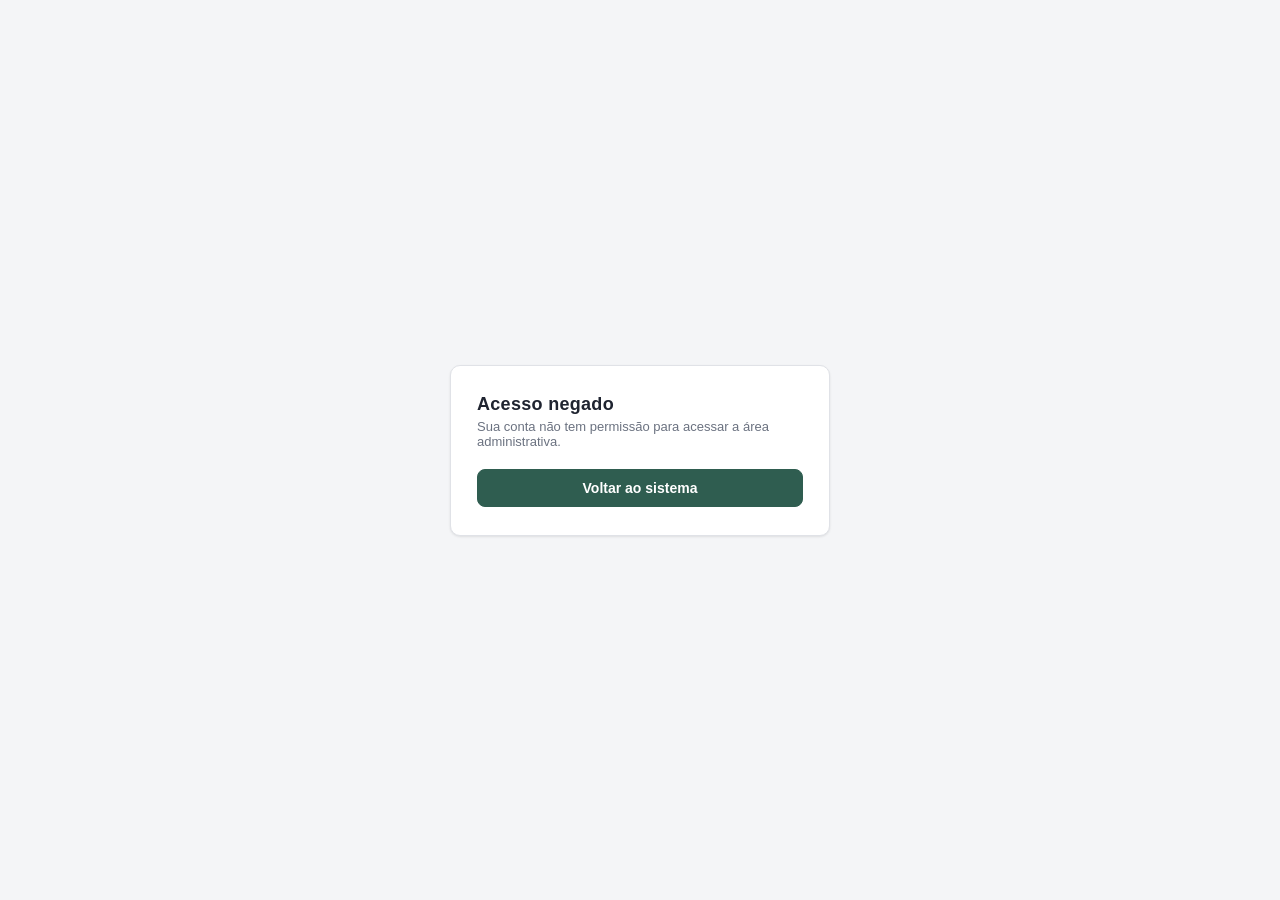
<file: acesso-negado.html>
<!DOCTYPE html>
<html lang="pt-BR">
<head>
<meta charset="UTF-8">
<meta name="viewport" content="width=device-width, initial-scale=1.0">
<title>Acesso negado — Alerta DAS</title>
<link rel="stylesheet" href="css/app.css">
<link rel="stylesheet" href="css/login.css">
</head>
<body class="login-body">
<div class="login-card">
  <h1>Acesso negado</h1>
  <p class="login-sub">Sua conta não tem permissão para acessar a área administrativa.</p>
  <a class="btn btn-primary login-submit" style="display:flex" href="/">Voltar ao sistema</a>
</div>
</body>
</html>
</file>
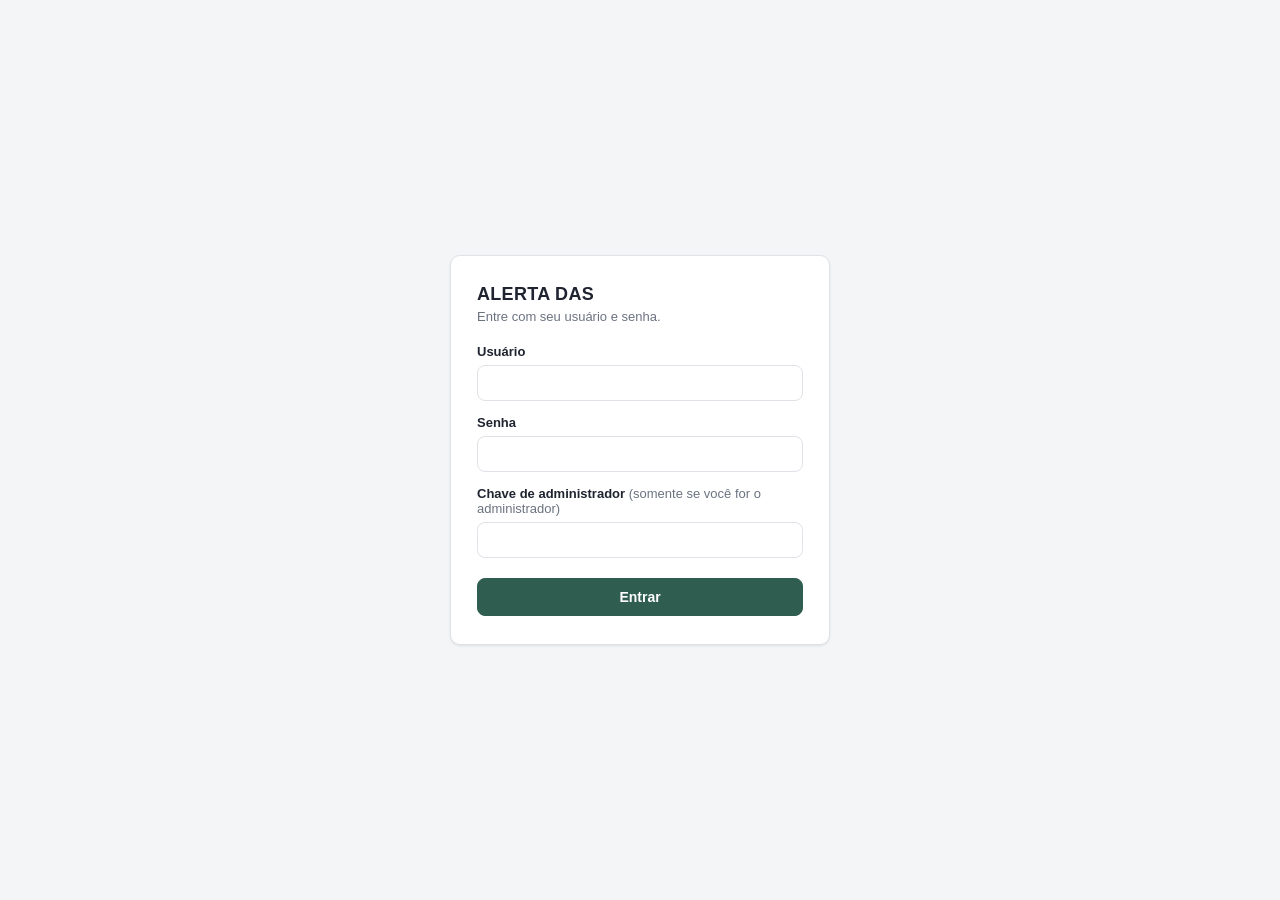
<file: login.html>
<!DOCTYPE html>
<html lang="pt-BR">
<head>
<meta charset="UTF-8">
<meta name="viewport" content="width=device-width, initial-scale=1.0">
<title>Entrar — Alerta DAS</title>
<link rel="stylesheet" href="css/app.css">
<link rel="stylesheet" href="css/login.css">
</head>
<body class="login-body">
<div class="login-card">
  <h1>ALERTA DAS</h1>
  <p class="login-sub">Entre com seu usuário e senha.</p>

  <form id="login-form">
    <label for="username">Usuário</label>
    <input type="text" id="username" name="username" autocomplete="username" required>

    <label for="password">Senha</label>
    <input type="password" id="password" name="password" autocomplete="current-password" required>

    <label for="access-key">Chave de administrador <span class="optional">(somente se você for o administrador)</span></label>
    <input type="password" id="access-key" name="accessKey" autocomplete="off">

    <div id="login-error" class="alert alert-error hidden"></div>

    <button type="submit" class="btn btn-primary login-submit" id="login-submit">Entrar</button>
  </form>
</div>

<script src="js/login.js"></script>
</body>
</html>
</file>
<file: css/app.css>
:root {
  --bg: #f4f5f7;
  --panel: #ffffff;
  --border: #e0e2e7;
  --text: #1f2430;
  --text-muted: #6b7280;
  --accent: #2f5d50;
  --accent-hover: #24473d;
  --accent-soft: #e8f0ed;
  --danger: #b3261e;
  --danger-soft: #fbeceb;
  --warning: #8a6d00;
  --warning-soft: #fff6e0;
  --ok: #1a7a3c;
  --info: #1a5c9c;
  --radius: 10px;
  --shadow: 0 1px 3px rgba(0,0,0,0.06), 0 1px 2px rgba(0,0,0,0.04);
}

* { box-sizing: border-box; }

html, body {
  margin: 0;
  background: var(--bg);
  color: var(--text);
  font-family: "Segoe UI", -apple-system, BlinkMacSystemFont, Arial, sans-serif;
}

header {
  background: var(--panel);
  border-bottom: 1px solid var(--border);
  padding: 18px 24px;
  display: flex;
  align-items: center;
  justify-content: space-between;
  gap: 16px;
  flex-wrap: wrap;
}
header h1 { margin: 0; font-size: 19px; font-weight: 700; letter-spacing: 0.3px; }
header p { margin: 4px 0 0; font-size: 13px; color: var(--text-muted); }
header .actions { flex-shrink: 0; display: flex; align-items: center; gap: 12px; }
.session-user { font-size: 13px; color: var(--text-muted); }

main {
  max-width: 1100px;
  margin: 0 auto;
  padding: 24px 20px 60px;
}

.hidden { display: none !important; }

button {
  font-family: inherit;
  cursor: pointer;
}
.btn {
  border: 1px solid var(--border);
  background: var(--panel);
  color: var(--text);
  padding: 10px 18px;
  border-radius: 8px;
  font-size: 14px;
  font-weight: 600;
}
.btn:hover { background: #f0f1f3; }
.btn-primary {
  background: var(--accent);
  color: #fff;
  border-color: var(--accent);
}
.btn-primary:hover { background: var(--accent-hover); }
.btn-primary:disabled {
  background: #b7c2bd;
  border-color: #b7c2bd;
  cursor: not-allowed;
}

.actions-row {
  display: flex;
  gap: 10px;
  justify-content: center;
  margin-top: 24px;
}

/* Upload */
.upload-grid {
  display: grid;
  grid-template-columns: 1fr 1fr;
  gap: 20px;
}
.upload-grid-3 { grid-template-columns: 1fr 1fr 1fr; }
a.btn { text-decoration: none; display: inline-block; }

@media (max-width: 760px) {
  .upload-grid { grid-template-columns: 1fr; }
}

.upload-slot {
  background: var(--panel);
  border: 1px solid var(--border);
  border-radius: var(--radius);
  padding: 18px;
  box-shadow: var(--shadow);
}
.upload-slot h3 { margin: 0 0 10px; font-size: 15px; }

.dropzone {
  display: flex;
  flex-direction: column;
  align-items: center;
  justify-content: center;
  gap: 4px;
  border: 2px dashed var(--border);
  border-radius: 8px;
  padding: 24px 10px;
  text-align: center;
  font-size: 13.5px;
  color: var(--text-muted);
  cursor: pointer;
  transition: border-color 0.15s, background 0.15s;
}
.dropzone:hover, .upload-slot.dragover .dropzone {
  border-color: var(--accent);
  background: var(--accent-soft);
}
.dropzone-hint { font-size: 11.5px; }

.slot-status {
  margin: 10px 0 0;
  font-size: 12.5px;
  color: var(--text-muted);
}
.slot-status.loading { color: var(--info); }
.slot-status.ok { color: var(--ok); }
.slot-status.error { color: var(--danger); }

.slot-result { margin-top: 10px; }

.file-summary {
  border-top: 1px solid var(--border);
  padding-top: 10px;
  font-size: 13px;
}
.file-summary-row {
  display: flex;
  justify-content: space-between;
  align-items: center;
  margin-bottom: 8px;
}
.badge-competencia {
  background: var(--accent-soft);
  color: var(--accent);
  border-radius: 20px;
  padding: 3px 10px;
  font-size: 12px;
  font-weight: 600;
}
.empresa-list {
  margin: 0 0 10px;
  padding-left: 18px;
  font-size: 12.5px;
}
.empresa-list li { margin-bottom: 3px; }
.file-summary-totals { font-size: 13px; }
.file-summary-ok { margin: 0; font-size: 13px; color: var(--ok); }

/* Alerts */
.alert {
  border-radius: 8px;
  padding: 10px 14px;
  margin: 10px 0;
  font-size: 12.5px;
}
.alert ul { margin: 6px 0 0; padding-left: 18px; }
.alert-warning { background: var(--warning-soft); color: var(--warning); border: 1px solid #f0dca6; }
.alert-error { background: var(--danger-soft); color: var(--danger); border: 1px solid #eccac7; }

/* Resultado */
.resultado-header { text-align: center; margin-bottom: 10px; }
.resultado-header h2 { margin: 0 0 4px; }
.resultado-header p { margin: 0; color: var(--text-muted); }

.resultado-bloco {
  background: var(--panel);
  border: 1px solid var(--border);
  border-radius: var(--radius);
  box-shadow: var(--shadow);
  padding: 18px;
  margin-top: 20px;
}
.resultado-bloco h3 { margin: 0 0 12px; }

.resumo-chips {
  display: flex;
  flex-wrap: wrap;
  gap: 8px;
  margin-bottom: 14px;
}
.chip-stat {
  border: 1px solid var(--border);
  border-radius: 20px;
  padding: 5px 12px;
  font-size: 12.5px;
}

.table-wrap { overflow-x: auto; }
.result-table {
  border-collapse: collapse;
  width: 100%;
  font-size: 12.5px;
}
.result-table th, .result-table td {
  border: 1px solid var(--border);
  padding: 7px 10px;
  text-align: left;
  vertical-align: top;
  white-space: nowrap;
}
.result-table th { background: var(--accent-soft); font-weight: 600; }
.result-table td.num { text-align: right; }
.empty-note { color: var(--text-muted); font-size: 13px; }

.badge {
  display: inline-block;
  padding: 2px 9px;
  border-radius: 20px;
  font-size: 11.5px;
  font-weight: 700;
}
.sit-neutra { background: #eceff1; color: #444; }
.sit-aumento { background: #e4f3e9; color: var(--ok); }
.sit-reducao { background: var(--danger-soft); color: var(--danger); }
.sit-novo { background: #e5eef8; color: var(--info); }
.sit-nao-identificado { background: var(--warning-soft); color: var(--warning); }

span.chip-stat.sit-neutra, span.chip-stat.sit-aumento, span.chip-stat.sit-reducao,
span.chip-stat.sit-novo, span.chip-stat.sit-nao-identificado {
  font-weight: 500;
}
</file>
<file: css/login.css>
.login-body {
  min-height: 100vh;
  display: flex;
  align-items: center;
  justify-content: center;
  background: var(--bg);
}

.login-card {
  width: 92%;
  max-width: 380px;
  background: var(--panel);
  border: 1px solid var(--border);
  border-radius: var(--radius);
  box-shadow: var(--shadow);
  padding: 28px 26px;
}

.login-card h1 {
  margin: 0 0 4px;
  font-size: 18px;
  letter-spacing: 0.3px;
}

.login-sub {
  margin: 0 0 20px;
  font-size: 13px;
  color: var(--text-muted);
}

#login-form label {
  display: block;
  font-size: 13px;
  font-weight: 600;
  margin: 14px 0 6px;
}
#login-form label:first-of-type { margin-top: 0; }

#login-form .optional {
  font-weight: 400;
  color: var(--text-muted);
}

#login-form input {
  width: 100%;
  padding: 9px 10px;
  border: 1px solid var(--border);
  border-radius: 8px;
  font-size: 14px;
  font-family: inherit;
}

.login-submit {
  width: 100%;
  margin-top: 20px;
  padding: 10px;
  justify-content: center;
}

#login-error { margin-top: 14px; }
</file>
